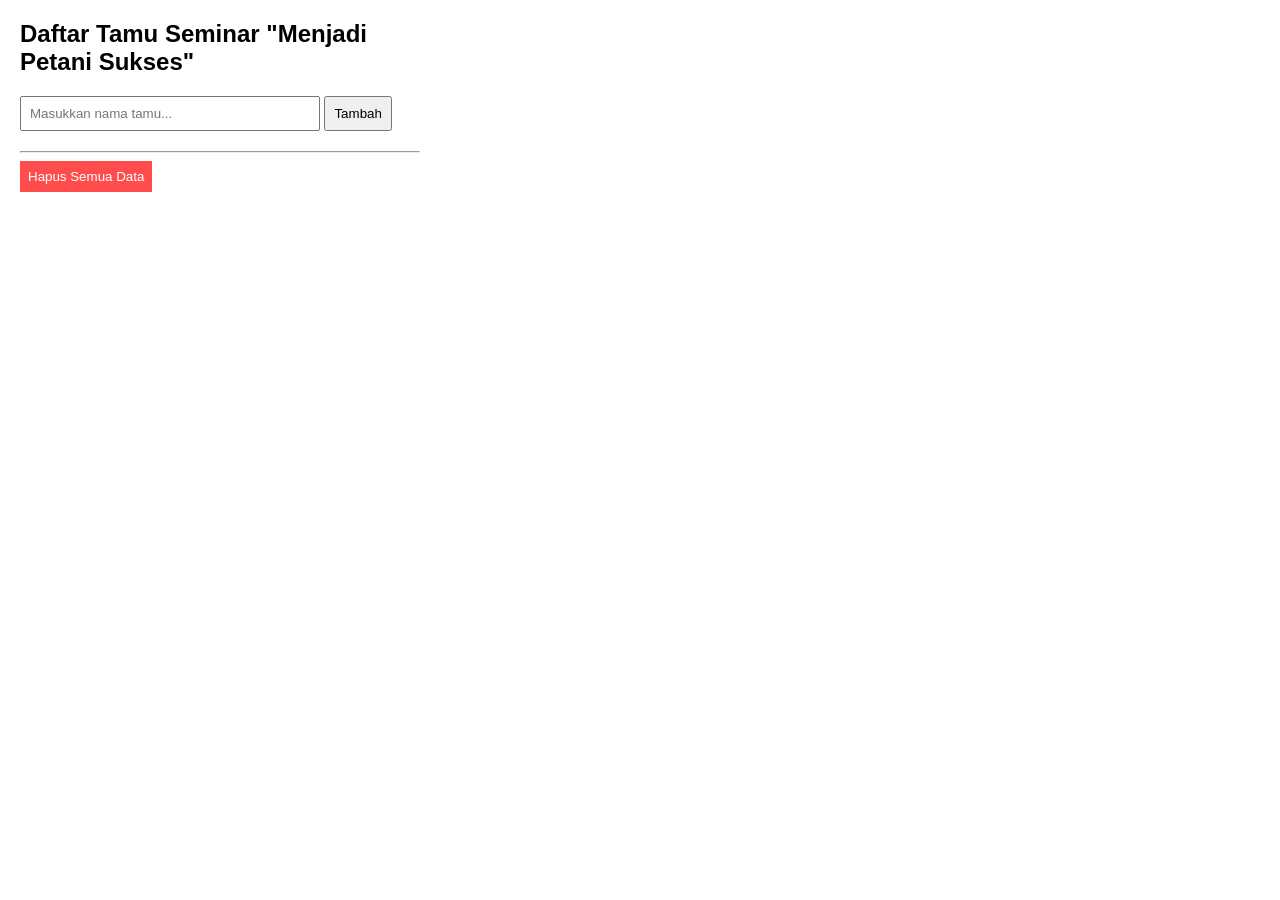
<file: latihan/index.html>
<!DOCTYPE html>
<html lang="en">
<head>
    <meta charset="UTF-8">
    <meta name="viewport" content="width=device-width, initial-scale=1.0">
    <title>Buku Tamu Seminar</title>
    <link rel="stylesheet" href="style.css">
</head>
<body>
    <div class="container">
        <h2>Daftar Tamu Seminar "Menjadi Petani Sukses"</h2>
        <input type="text" id="guestInput" placeholder="Masukkan nama tamu...">
        <button onclick="addGuest()">Tambah</button>
        
        <ul id="guestList"></ul>
        
        <hr>
        <button style="background-color: #ff4d4d; color: white; border: none;" onclick="clearList()">
            Hapus Semua Data
        </button>
    </div>
    <script src="script.js"></script>
</body>
</html>
</file>
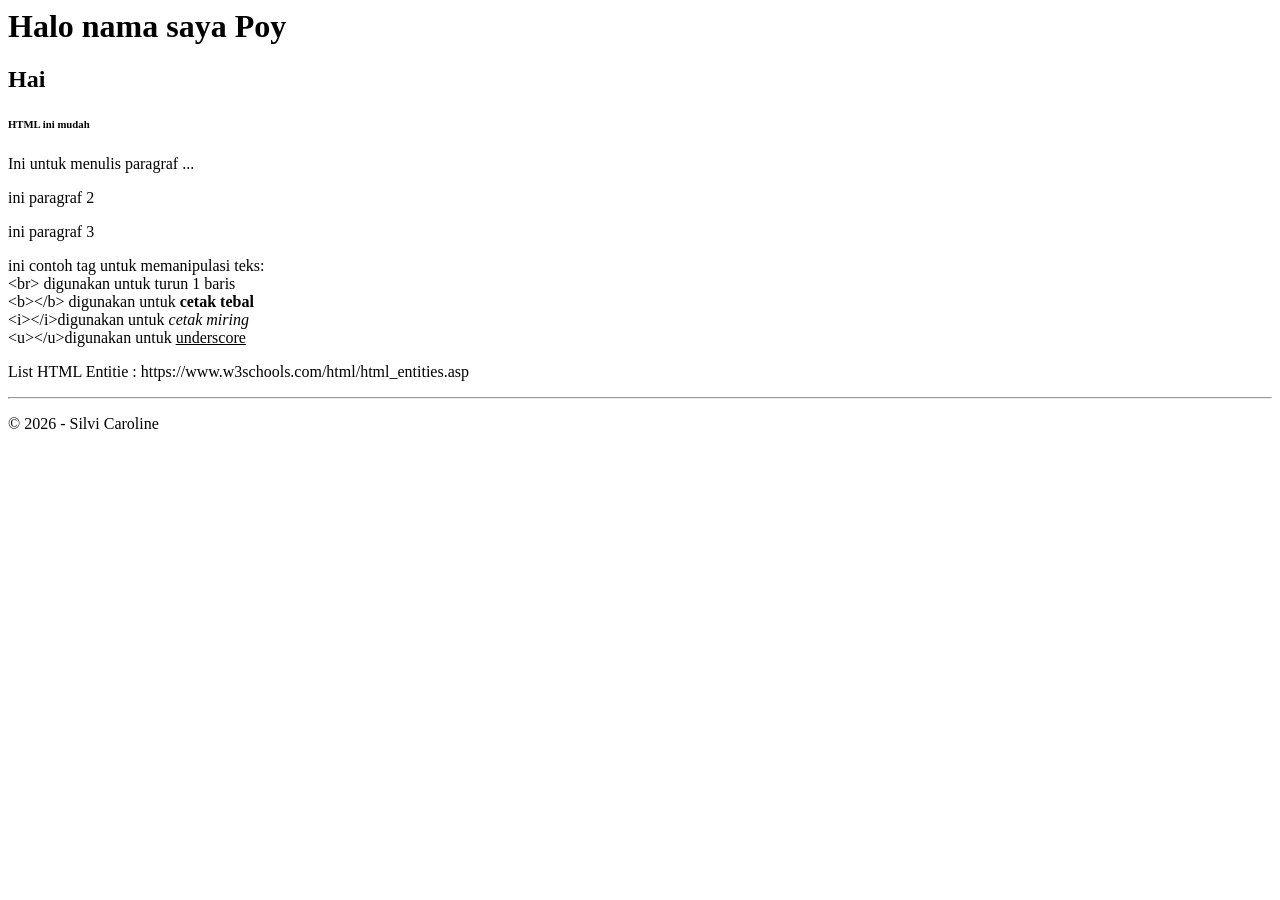
<file: Pertemuan 3/index.html>
<html>
    <head>
        <title>Belajar HTML Part 1 </title>
    </head>
    <body>
        <h1>Halo nama saya Poy </h1>
        <h2> Hai </h2>
        <h6> HTML ini mudah </h6>
        <p> Ini untuk menulis paragraf ... </p>
        <p> ini paragraf 2 </p>
        <p> ini paragraf 3 </p>
        <p> ini contoh tag untuk memanipulasi teks: <br>
            &lt;br&gt; digunakan untuk turun 1 baris <br>
            &lt;b&gt;&lt;/b&gt; digunakan untuk <b>cetak tebal </b><br>
            &lt;i&gt;&lt;/i&gt;digunakan untuk <i>cetak miring </i><br>
            &lt;u&gt;&lt;/u&gt;digunakan untuk <u>underscore </u><br>
        </p>
        <p>List HTML Entitie : https://www.w3schools.com/html/html_entities.asp </p>
        <hr> 
        <p> 
            
        </p>&copy; 2026 - Silvi Caroline
    </body>
</html>
</file>
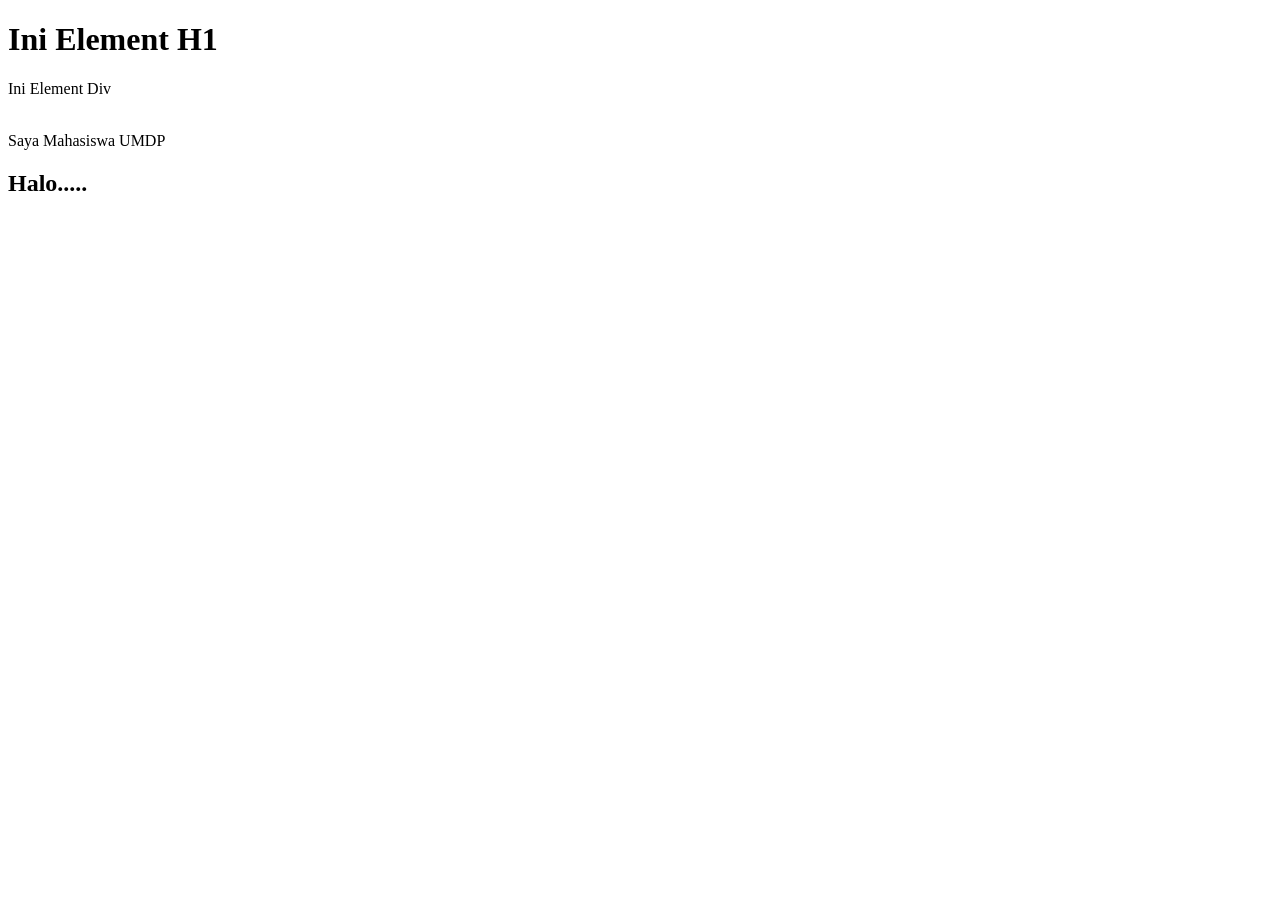
<file: pertemuan 7/index.html>
<!DOCTYPE html>
<html lang="en">
<head>
    <title>Belajar JavaScript</title>
</head>

<body>

    <h1>Ini Element H1</h1>
    <div>Ini Element Div</div>

    <p id="demo"></p>

    <script>

        // Output Document - Pop Up Window

        // alert("Hallo JavaScript");

        // var nama = prompt("Masukkan Nama Anda");
        // console.log("Hallo, " + nama);

        // var isJomblo = confirm("Apakah anda Jomblo?, kalo ya mau lanjut?");
        // if(isJomblo){
        //     console.log("Cie Jomblo");
        // }else{
        //     console.log("Byeee ...");
        // }

        // Output Document - DOM

        document.write("<h2>Halo.....</h2>");
        document.getElementById("demo").innerHTML = "Nama Saya Silvi";
        document.getElementById("demo").innerHTML = "<br/> Saya Mahasiswa UMDP";

        // Variabel
        var nama = "Silvi Caroline"; //String
        var npm = 2428240006; //Number (int)
        var isFemale = true; //boolean
        var hobi = ["Reading", "Writing", "Dancing"]; //array
        var nilaiKuliah = {
            "namaMK":"PAW 1",
            "nilaiHuruf" : "A", 
            "nilaiAngka" : "90"
        }; //object

    </script>

</body>
</html>
</file>
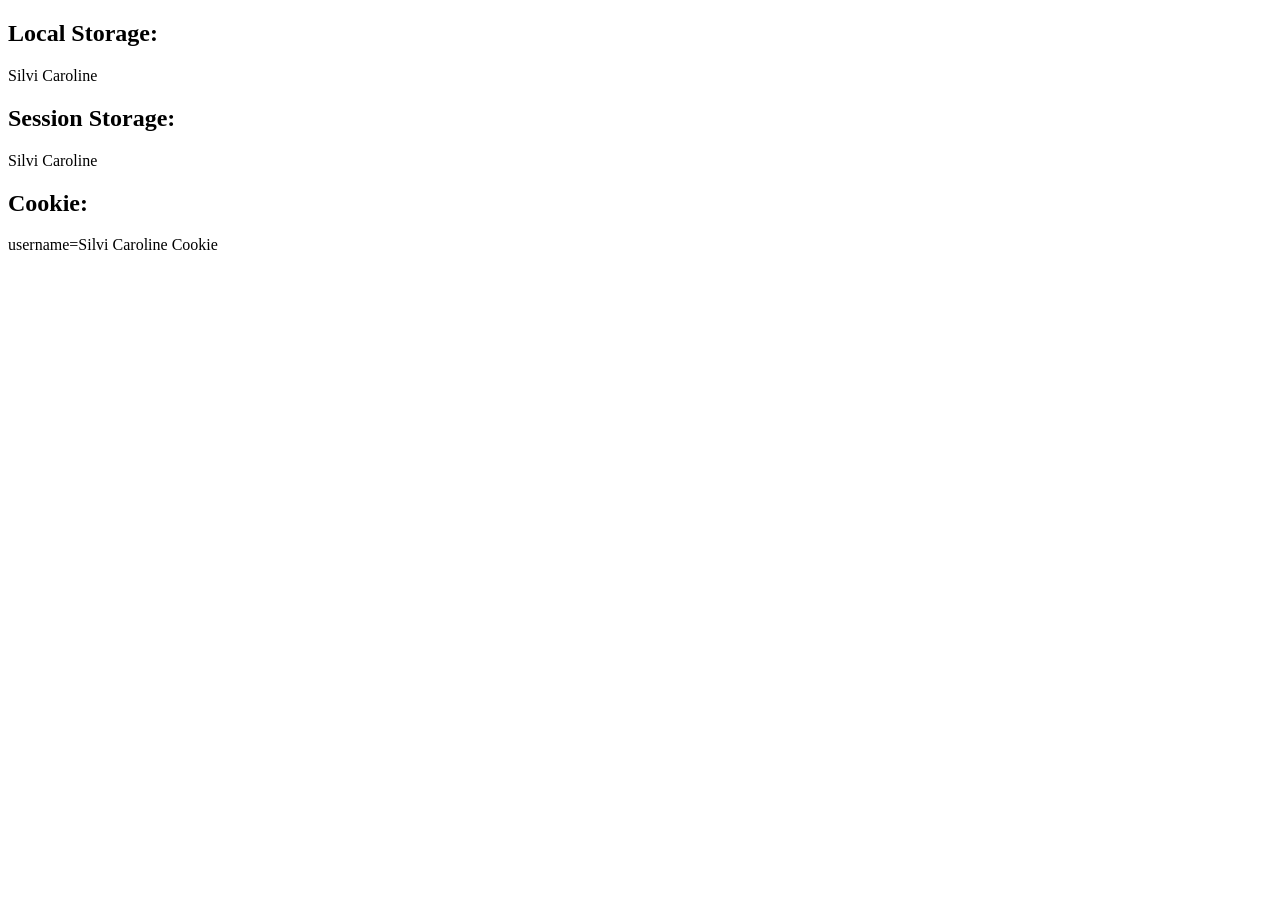
<file: Pertemuan 9/indes.html>
<!DOCTYPE html>
<html lang="en">
<head>
    <meta charset="UTF-8">
    <meta name="viewport" content="width=device-width, initial-scale=1.0">
    <title>Web Storage</title>
</head>
<body>
    <h2>Local Storage:</h2>
    <p id="local"></p>

    <h2>Session Storage:</h2>
    <p id="session"></p>

    <h2>Cookie:</h2>
    <p id="cookie"></p>

    <script>
        // ========================
        // LOCAL STORAGE
        // ========================
        localStorage.setItem("name", "Silvi Caroline");
        document.getElementById("local").innerHTML = localStorage.getItem("name");

        // ========================
        // SESSION STORAGE
        // ========================
        sessionStorage.setItem("name", "Silvi Caroline");
        document.getElementById("session").innerHTML = sessionStorage.getItem("name");

        // ========================
        // COOKIE
        // ========================
        document.cookie = "username=Silvi Caroline Cookie;";

        // ambil cookie
        document.getElementById("cookie").innerHTML = document.cookie;
    </script>
</body>
</html>
</file>
<file: latihan/style.css>
body {
    font-family: sans-serif;
    margin: 20px;
}

.container {
    max-width: 400px;
}

input {
    padding: 8px;
    width: 70%;
}

button {
    padding: 8px;
    cursor: pointer;
}

ul {
    margin-top: 20px;
}
</file>
